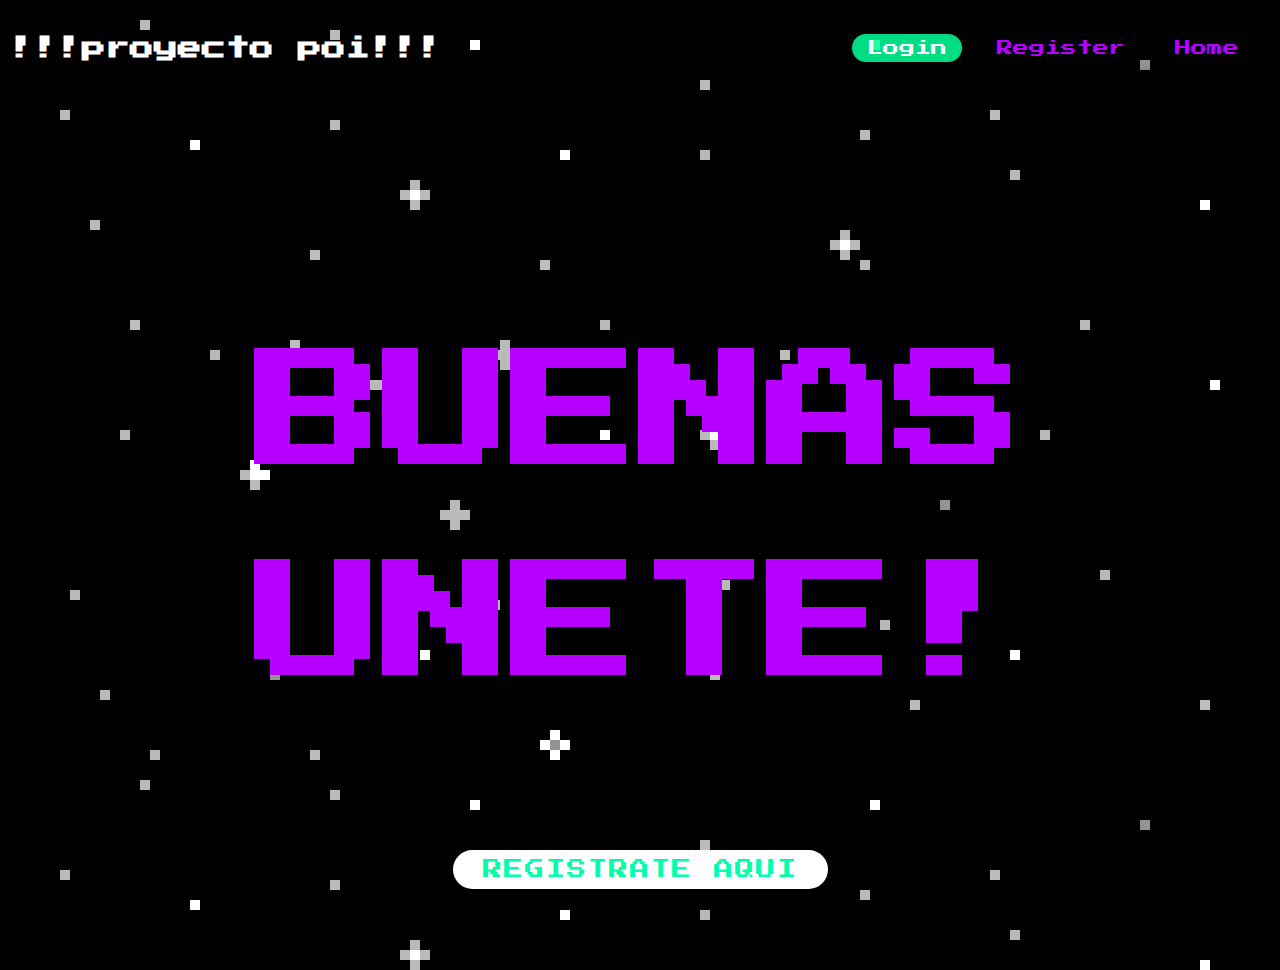
<file: index.html>
<!DOCTYPE html>
<html>
  <head>
    <meta charset="UTF-8">
    <meta http-equiv="X-UA-Compatible" content="IE=edge">
    <meta name="viewport" content="width=device-width, initial-scale=1.0">
    <link rel="stylesheet" href="style.css">
    <title>!POI!</title>
    <link href="https://fonts.googleapis.com/css2?family=Quantico&display=swap" rel="stylesheet"> 
    <link rel="stylesheet" type="text/css" href="style.css">
  </head>
  <body>
    <header id="header">
      <a href="#" class="logo">!!!proyecto poi!!!</a>
      <ul>
        <li class="button" onclick="location='login.html'"><a href="#" class="active" >Login</a></li>
        <li class="button" onclick="location='crear cuenta.html'"><a href="#">Register</a></li>
        <li class="button" onclick="location='inicio.html'"><a href="#">Home</a></li>5
      </ul>
    </header>
    <section>
      <h2 id="text">buenas <br><br><br>unete!</h2> 
      <a href="#" id="btn" onclick="location='crear cuenta.html'">REGISTRATE AQUI</a>
    </section>
  <script src="script.js"></script>
  </body>
</html>
</file>
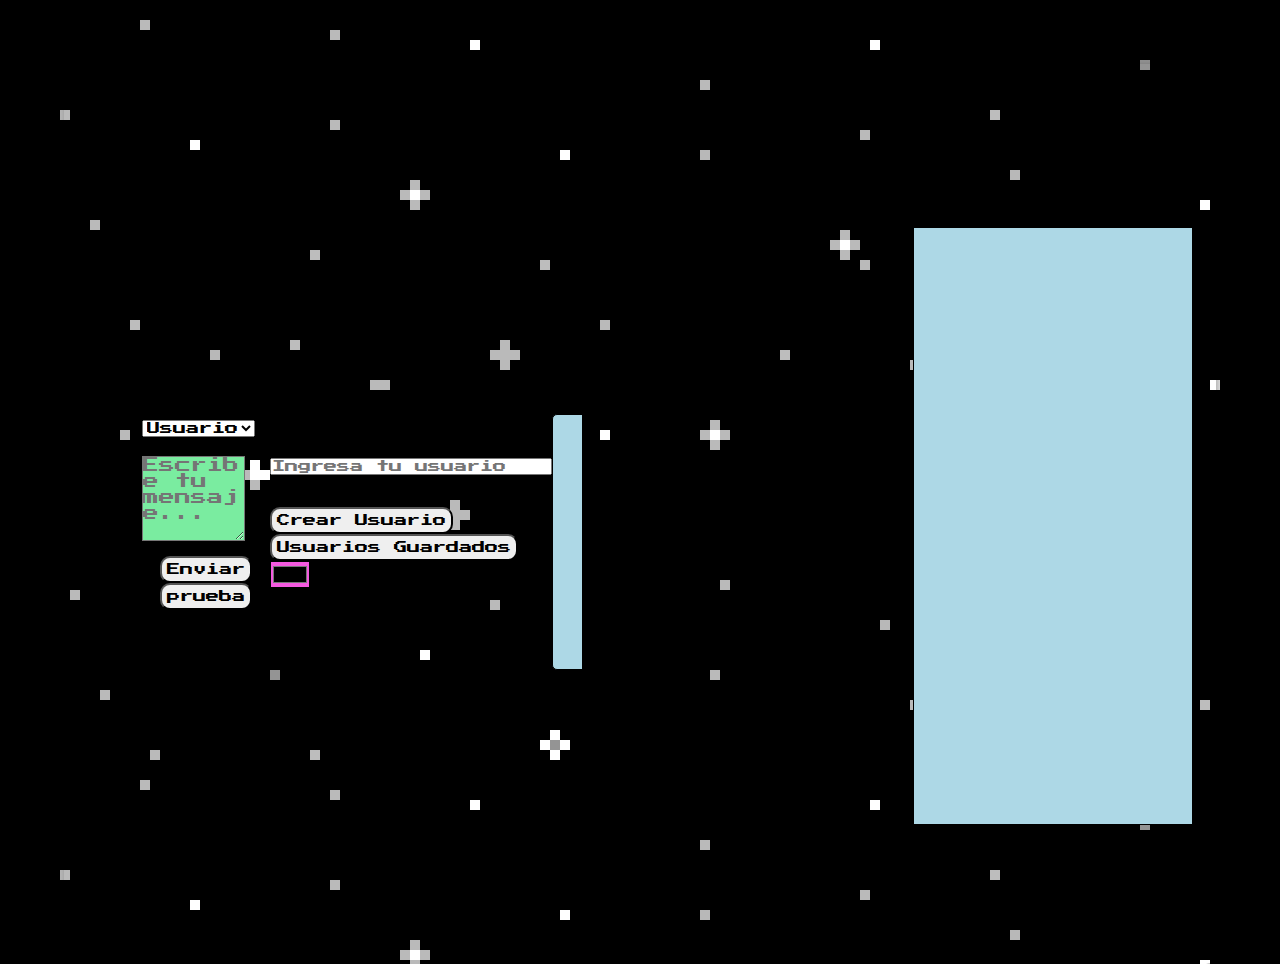
<file: inicio.html>
<!DOCTYPE html>
<html lang="pt-BR">
<head>
    <meta charset="UTF-8">
    <meta http-equiv="X-UA-Compatible" content="IE=edge">
    <meta name="viewport" content="width=device-width, initial-scale=1.0">
    <title>Mensajitos</title>
    <link rel="stylesheet" href="style.css">    
</head>
<body>
    <header>
        <h1>Título</h1>
        <a href="#" id="logoutBtn">Cerrar sesión</a>
        
    </header>
    <div id="everything">
        <section id="functions">
            <h2>Entradas</h2>
            
            
<!--=================================== Send messages sector ===================================-->

            <div id="send">
                <span>@</span>
                
                <select name="user" id="sel_user">
                    <option value="0" style="display: none;" selected disabled>Usuario</option>                    
                </select>
                <error_message class="error" id="user_error"></error_message><br>

                <span id="span_msg">Mensaje:</span>
                <error_message class="error" id="msg_error"></error_message><br>
                <textarea name="msg_input" id="msg_input" cols="1" rows="1" maxlength="280" class="scrollbar" placeholder="Escribe tu mensaje..."></textarea><br>
                <div id="btn_container">
                    <input type="button" id="btn_send" value="Enviar" onclick="send()">
                    <input type="button" id="btn_lorem" value="prueba" onclick="inputLorem()">
                </div>                
            </div>

<!--=================================== Sign up sector ===================================-->

            <div id="signUp">
                <span>@</span>
                <input type="text" name="user_input" id="user_input" maxlength="18" placeholder="Ingresa tu usuario">
                <error_message class="error" id="name_error"></error_message><br><br>
                <input type="button" id="btn_signUp" value="Crear Usuario" onclick="signUp()">
                <input type="button" id="btn_signUpRNG" value="Usuarios Guardados" onclick="signUpRNG()">
                <input type="color" name="color_input" id="color_input">
            </div>

            <div id="users_display">
                <span>Usuarios:<br></span>
                <div id="users_container" class="scrollbar">

                </div>
            </div>

<!--=================================== Messages display ===================================-->

        </section>
        <section id="msgs_display">
            <span><h2>Mensajes</h2></span>
            <div id="msgs_container" class="scrollbar">

            </div>
        </section>
    </div>
    <script type="module" src="script.js">

    </script>    
</body>
</html>
</file>
<file: style.css>
@import url('https://fonts.googleapis.com/css2?family=Russo+One&display=swap');

@import url('https://fonts.googleapis.com/css2?family=Chakra+Petch:ital,wght@1,500&display=swap');

@import url('https://fonts.googleapis.com/css2?family=Syne+Mono&display=swap');

@import url('https://fonts.googleapis.com/css2?family=Press+Start+2P&family=Syne+Mono&display=swap');

@import url('https://fonts.googleapis.com/css2?family=Quantico&display=swap');

*
/*pagina de inicio*/
{

    margin: 0;
    padding: 0;
    box-sizing: border-box;
    font-family: 'Press Start 2P', cursive;

}
body
{
    background-image: url(img/fondo.png);
    overflow-x: hidden;
    min-height: 100vh;
}
#header
{
  
    font-family: 'Press Start 2P', cursive;
    top:0;
    Left: 0;
    width: 100%;
    padding: 10px 10px ;
    display:flex;
    justify-content: space-between;
    align-items: center;
   
}

#header .logo
{
    
    color:rgb(255, 255, 255);
    font-weight: 700;
    font-size: 1.5em;
    text-decoration: none;
}

#header ul
{
    display:flex;
    justify-content: center;
    align-items: center;
}

#header ul li
{
    list-style: none;
    margin-left: 20px;
}

#header ul li a
{
    text-decoration: none;
    padding: 6px 15px;
    color: rgba(183, 0, 255);
    border-radius: 20px;
}

#header ul li a:hover, 
#header ul li a.active

    {
        background:rgba(0, 255, 149, 0.863);
        color:rgb(255, 255, 255);
    }

section
{
    position: relative;
    width: 100%;
    min-height: 100vh;
    display: flex;
    justify-content: center;
    align-items: center;
}

section img
{
    position: absolute;
    top: 0;
    left: 0;
    width: 100%;
    height: 100%;
    object-fit: cover;
    pointer-events: none;
}

section #text
{
   position:absolute;
    color: rgb(183, 0, 255);
    font-size: 10vw;
    text-align: center;
    line-height: 0.55em;
    font-family: 'Press Start 2P', cursive;
}

section #text span
{
    font-size: 0.50em;
    letter-spacing: 2px;
    font-weight: 400;
    font-family: 'Press Start 2P', cursive;
}

#btn
{
    text-decoration: none;
    display: inline-block;
    padding: 10px 30px;
    background: rgb(255, 255, 255) ;
    color:rgb(0, 255, 170);
    font-size: 1.2em;
    font-weight: 500;
    letter-spacing: 2px;
    border-radius: 30px;
    transform: translateY(350px);
}

/*Aqui inicia el estilo de la parte de login y register:D*/



.container-form {
    width: 90%;
    height: 90vh;
    display: flex;
    justify-content: space-around;
    transition:  all .5s ease-out;
}

.welcome-back {
    display: flex;
    align-items: center;
    text-align: center;
}

.message {
    padding: 1rem;
}

.message h2 {
    font-size: 1.7rem;
    padding: 1rem 0;
}

.message button {
    padding: 1rem;
    font-weight: 400;
    background-color: #4fee4a;
    border-radius: 2rem;
    border: none;
    outline: none;
    cursor: pointer;
    font-size: .9rem;
    margin-top: 2rem;
    transition: all .3s ease-in;
    color: #fff;
}

.message button:hover {
    background-color: #ba4aee;
}

.formulario {
    width: 400px;
    padding: 1rem;
    margin: 2rem;
    background-color: rgba(180, 123, 255, 0.602);
    text-align: center;
}

.create-account {
    padding: 2.7rem 0;
    font-size: 1.7rem;
}

.iconos {
    width: 200px;
    display: flex;
    justify-content: space-around;
    margin: auto;
}


.border-icon {
    height: 20px;
    width: 20px;
    display: flex;
    align-items: center;
    justify-content: center;
    padding: 1.5rem;
    border: solid thin white;
    border-radius: 50%;
    font-size: 1.5rem;
    transition: all .3s ease-in;
}

.border-icon:hover{
    background-color: #ba4aee;
    cursor: pointer;
}

.cuenta-gratis {
    padding: 2rem 0;
}

.formulario input {
    width: 70%;
    display: block;
    margin: auto;
    margin-bottom: 2rem;
    background-color: transparent;
    border: none;
    border-bottom: white thin solid;
    text-align: center;
    outline: none;
    padding: .2rem 0;
    font-size: .9rem;
    color: rgb(157, 212, 152);
}

.formulario input[type="button"] {
    width: 60%;
    margin: auto;
    border: solid thin white;
    padding: .7rem;
    border-radius: 2rem;
    background-color: white;
    font-weight: 600;
    margin-top: 3rem;
    font-size: .8rem;
    cursor: pointer;
    color: #4fee4a;
}

.sign-in {
    position: absolute;
    opacity: 0;
    visibility: hidden;
}

.sign-in.active {
    opacity: 1;
    visibility: visible;
}

.sign-up.active {
    opacity: 0;
    visibility: hidden;
}




/*////////////*/
/*inicio*/

*{
    margin:0;
    padding:0;
    box-sizing: border-box;
    font-family: 'Press Start 2P', cursive;
}

nav{
    height:70px;
    width:100%;
    padding: 0 2rem;
    display:flex;
    justify-content: space-between;
    background-color: rgb(255, 142, 255);
    box-shadow: 0px 1px 3px rgb(196, 255, 216);
    position:sticky;
    top:0;
    z-index:99;
}

nav .nav-left, nav .nav-right{
    display:flex;
    align-items: center;
}

nav .nav-left > img{
    width:40px;
}

nav .nav-left > input{
    height:40px;
    padding:5px 10px;
    border:none;
    border-radius: 25px;
    outline:none;
    background-color: rgb(147, 255, 156);
    margin-left: 10px;
}

nav .nav-middle{
    display:flex;
    align-items:flex-end;
    padding-bottom: 5px;
}

nav .nav-middle a{
    text-decoration: none;
    color: white;
    padding:10px;
    margin:0px 10px;
}

nav .nav-middle a.active{
    color:rgb(255, 72, 240);
    position:relative;
}

nav .nav-middle a.active::after{
    content:'';
    width:100%;
    height:3px;
    position:absolute;
    bottom:0;
    left:0;
    background:rgb(180, 67, 255);
}

nav .nav-middle a > i{
    font-size: 25px;
}

nav .nav-right .profile, .container .left-panel .profile{
    background: url('./img/dp.jpg');
    height:30px;
    width:30px;
    background-size: cover;
    border-radius: 50%;
    cursor: pointer;
}

nav .nav-right a{
    text-decoration: none;
    color:white;
    height:40px;
    width:40px;
    border-radius: 50%;
    background:rgb(15, 255, 135);
    display:grid;
    place-items: center;
    margin-left:1rem;
}

nav .nav-right a > i{
    font-size:18px;
}


.container{
    background-image: url(img/fondo2.png);
    display:flex;
}

.container .left-panel, .container .right-panel{
    position: sticky;
    top:70px;
    width:250px;
    height:calc(100vh - 70px);
}

.container .left-panel ul{
    padding:10px 0px;
}

.container .left-panel ul li{
    list-style: none;
    display: flex;
    padding:.7rem 1rem;
    align-items: center;
    transition: .3s;
    border-radius: 5px;
    cursor: pointer;
}

.container .left-panel ul li:hover{
    background:rgb(191, 255, 200);
}

.container .left-panel ul li > p{
    margin-left: 10px;
}

.container .left-panel ul li > i{
    font-size:20px;
    color:rgb(204, 0, 255);
}

.container .left-panel ul li > i.fa-calendar-week{
    color:rgb(255, 71, 230);
}

.container .left-panel ul li i.fa-briefcase{
    color:rgb(20, 224, 20);
}

.container .left-panel ul li i.fa-star{
    color:rgb(62, 59, 255);
}

.container .left-panel ul li i.fa-hands-helping{
    color:rgb(22, 5, 170);
}

.container .left-panel .footer-links{
    padding:5px 1rem;
}

.container .left-panel .footer-links a{
    text-decoration: none;
    color:white;
    font-size:12px;
}

.middle-panel{
    flex:1;
    display:flex;
    flex-direction: column;
    align-items:center;
}

.middle-panel .story-section{
    display:flex;
    padding:1rem;
}

.middle-panel .story-section .story{
    width:120px;
    height:200px;
    border-radius: 10px;
    position: relative;
    overflow:hidden;
    cursor: pointer;
    margin:0px 5px;
    box-shadow: 0 0 5px 5px rgba(231, 134, 255, 0.397);
    background:#fff;
}

.middle-panel .story-section .story > img{
    height:100%;
    transition:.3s ease-in;
}

.middle-panel .story-section .story:hover > img{
    transform:scale(1.05);
}

.middle-panel .story-section .story .dp-container{
    width:40px;
    height:40px;
    border-radius: 50%;
    overflow:hidden;
    position:absolute;
    top:10px;
    left:10px;
    border:rgb(173, 31, 255) 4px solid; 
}

.middle-panel .story-section .story .dp-container > img{
    width:100%;
    height:100%;
}

.middle-panel .story-section .story .name{
    position:absolute;
    bottom:0px;
    left:0px;
    padding:5px;
    color:rgb(255, 47, 169);
    font-weight:bold;
}

.middle-panel .story-section .story.create .dp-image{
    height:80%;
    overflow:hidden;
}

.middle-panel .story-section .story.create .dp-image img{
    width:100%;
}

.middle-panel .story-section .story.create .dp-container{
    top:70%;
    left:50%;
    transform: translateX(-50%);
    display:grid;
    place-items: center;
    background:rgb(189, 22, 255);
    border:4px solid #fff;
}

.middle-panel .story-section .story.create .dp-container i{
    color: rgb(255, 255, 255);
}

.middle-panel .story-section .story.create .name{
    color: rgb(255, 255, 255);
    font-size:15px;
    left:10px;
}

.post{
    width:550px;
    background:rgb(171, 255, 209);
    border-radius:10px;
    padding:10px;
    margin:10px;
}

.post .post-top{
    display:flex;
    align-items: center;
    padding:10px;
}

.post .post-top .dp{
    width:40px;
    height:40px;
    border-radius: 50%;
    overflow:hidden;
}

.post .post-top .dp > img{
    width:100%;
    cursor:pointer;
}

.post .post-top .post-info{
    margin-left:10px;    
    font-weight: bold;
}

.post .post-top .post-info .name{
    cursor:pointer;
    font-size:16px;
}

.post .post-top .post-info .time{
    font-size:12px;
    cursor:pointer;
}

.post .post-top i{
    margin-left:auto;
    cursor: pointer;
}

.post .post-top > input{
    height:40px;
    padding:5px 10px;
    border-radius:25px;
    outline:none;
    border:none;
    flex:1;
    background:rgb(245, 195, 255);
    margin-left:10px;
}

.post .post-content{
    font-size:16px;
    font-weight:normal;
    padding:10px;
}

.post .post-content > img{
    width:100%;
    margin:5px 0px;
}

.post .post-bottom{
    box-shadow: 1px solid rgb(100, 255, 126);
    display:flex;
    justify-content: space-between;
    padding:5px 5px 0px 5px;
}

.post .post-bottom .action{
    padding:10px;
    border-radius:10px;
    transition: .3s ease-in;
    cursor: pointer;
}

.post .post-bottom .action:hover{
    background:rgb(61, 255, 93);
}

.post.create .post-bottom > .action{
    color:rgb(178, 68, 221);
}

.container .right-panel{
    padding:1rem;
}

.right-panel .pages-section,
.right-panel .friends-section{
    margin:1rem 0px;
}

.right-panel .pages-section h4,
.right-panel .friends-section h4{
    margin-bottom:10px;
}

.right-panel .pages-section .page,
.right-panel .friends-section .friend{
    display: flex;
    align-items:center;
    text-decoration: none;
    transition: .3s ease-in-out;
    border-radius: 5px;
    padding:7px 10px;
    color:rgb(255, 255, 255);
}

.right-panel .pages-section .page:hover,
.right-panel .friends-section .friend:hover{
    background:rgb(231, 189, 255);
}

.right-panel .pages-section .page > .dp,
.right-panel .friends-section .friend > .dp{
    height:40px;
    width:40px;
    border-radius: 50%;
    overflow:hidden;
    cursor: pointer;
}

.right-panel .pages-section .page > .dp > img, 
.right-panel .friends-section .friend > .dp > img{
    width:100%;
}

.right-panel .pages-section .name, .right-panel .friends-section .name{
    font-size:18px;
    cursor:pointer;
    margin-left:8px;
}




body {    
    background-image: url(img/fondo.png);
font: normal 12pt sans-serif;
}
header {
display: none;
margin-top: 2%;
color: transparent;
text-align: center;
}
select {
margin-bottom: 2%;    
}
textarea {
margin: 0px;
width: 80%; height: 85px;
background-color: rgb(122, 236, 160);    
font-size: 16px;    
overflow: auto;    
vertical-align: bottom;    
}
h2 {
text-align: center;
text-transform: uppercase;
}
#everything {
margin: 5%;    
width: 90%;
height: 35em;
}
#functions {
width: 45%;
float: left;    
height: 88%;
overflow: auto;
}
#msgs_display {
width: 45%;
float: right;
height: 88%;
}
input[type="button"]:hover, input[type="color"]{
background-color: rgb(245, 90, 224);
cursor: pointer;
}
input[type="color"] {
vertical-align: bottom;
width: 40px;
}
input[type="button"]  {
border-radius: 10px;
padding: 5px;
}
#btn_container {        
text-align: center;    
margin-top: 15px;
margin-bottom: 15px;
}
#users_container {
border-radius: 5px;
border: solid 1px black;
background-color: lightblue;    
height: 100%;
overflow: auto;
padding: 10px 0px 0px 10px;
}
#users_display {
height: 30%; width: 40%;
margin-top: 5%;    
}
#msgs_container {    
margin-top: 5%;
height: 70%; width: 100%;
background-color: lightblue;    
border: solid 1px black;    
overflow-wrap: anywhere;
overflow: auto;
}
.error {
color: red;
font-size: 12px;
font-weight: bolder;
margin-left: 1%;
}
section {
background: transparent;
border-radius: 10px;
padding: 2%;
margin: auto;
box-shadow: 3px 3px 10px rgba(0, 0, 0, 0.363);
}

.scrollbar::-webkit-scrollbar {
width: 8px;
}  
.scrollbar::-webkit-scrollbar-track {
box-shadow: inset 0 0 5px grey; 
border-radius: 10px;
}
.scrollbar::-webkit-scrollbar-thumb {
background: grey;    
border-radius: 10px;
}
.scrollbar::-webkit-scrollbar-thumb:hover {
background: #b30000; 
}
</file>
